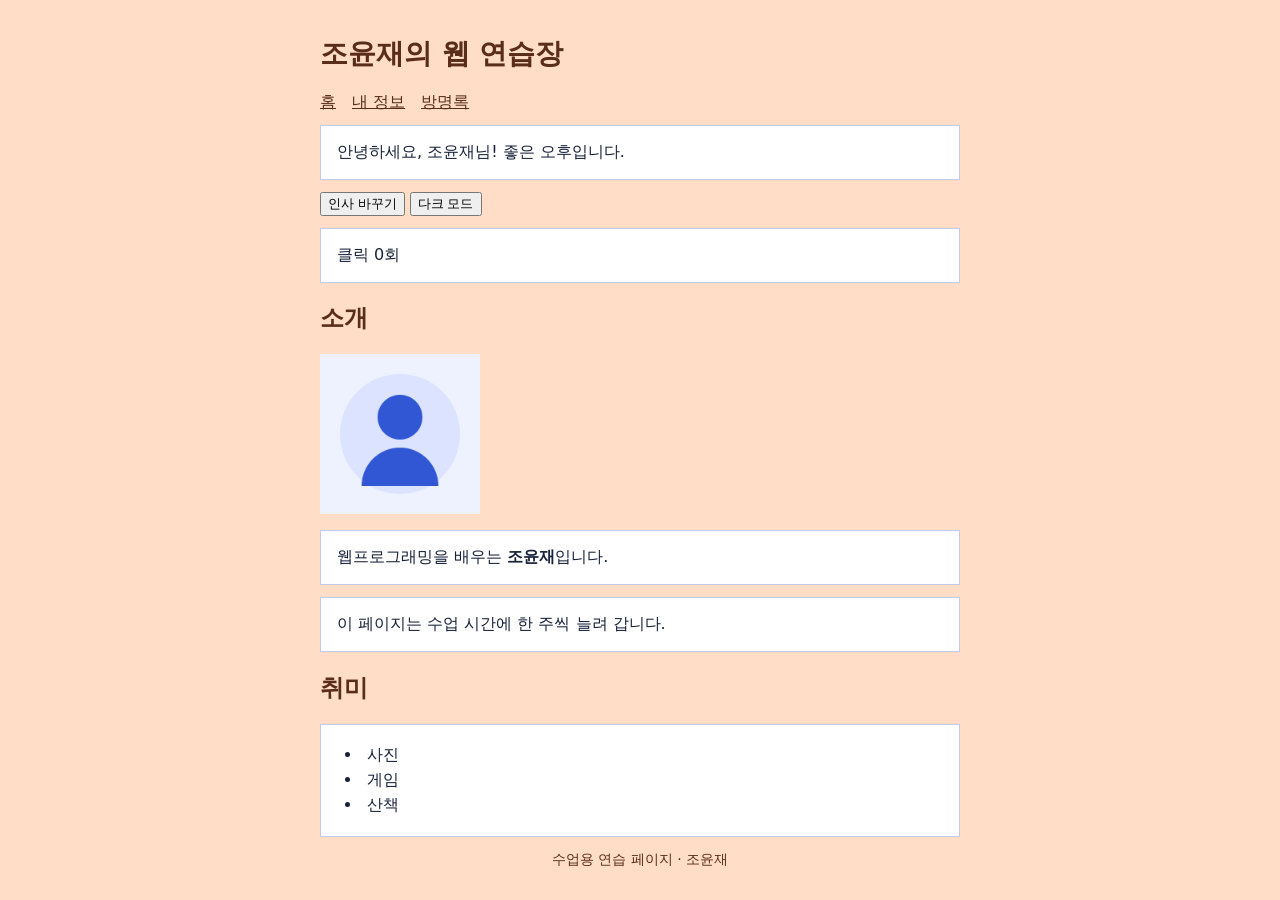
<file: index.html>
<!doctype html>
<html lang="ko">
  <head>
    <meta charset="utf-8">
    <meta name="viewport" content="width=device-width, initial-scale=1">
    <title>my-web</title>
    <link rel="stylesheet" href="styles.css">
    <script src="app.js" defer></script>
  </head>
  <body>
    <header>
      <h1>조윤재의 웹 연습장</h1>
      <nav>
        <a href="index.html">홈</a>
        <a href="about.html">내 정보</a>
        <a href="guestbook.html">방명록</a>
      </nav>
    </header>
    <main>
      <div class="card" id="greeting">인사말을 준비 중입니다.</div>
      <div>
        <button id="hello-button" type="button">인사 바꾸기</button>
        <button id="dark-button" type="button">다크 모드</button>
      </div>
      <div class="card" id="count">클릭 0회</div>
      <h2>소개</h2>
      <img src="images/profile.png" alt="조윤재의 프로필 그림" width="160">
      <p class="card">웹프로그래밍을 배우는 <strong>조윤재</strong>입니다.</p>
      <p class="card">이 페이지는 수업 시간에 한 주씩 늘려 갑니다.</p>
      <h2>취미</h2>
      <ul class="card">
        <li>사진</li>
        <li>게임</li>
        <li>산책</li>
      </ul>
    </main>
    <footer>
      <p>수업용 연습 페이지 · 조윤재</p>
    </footer>
  </body>
</html>
</file>
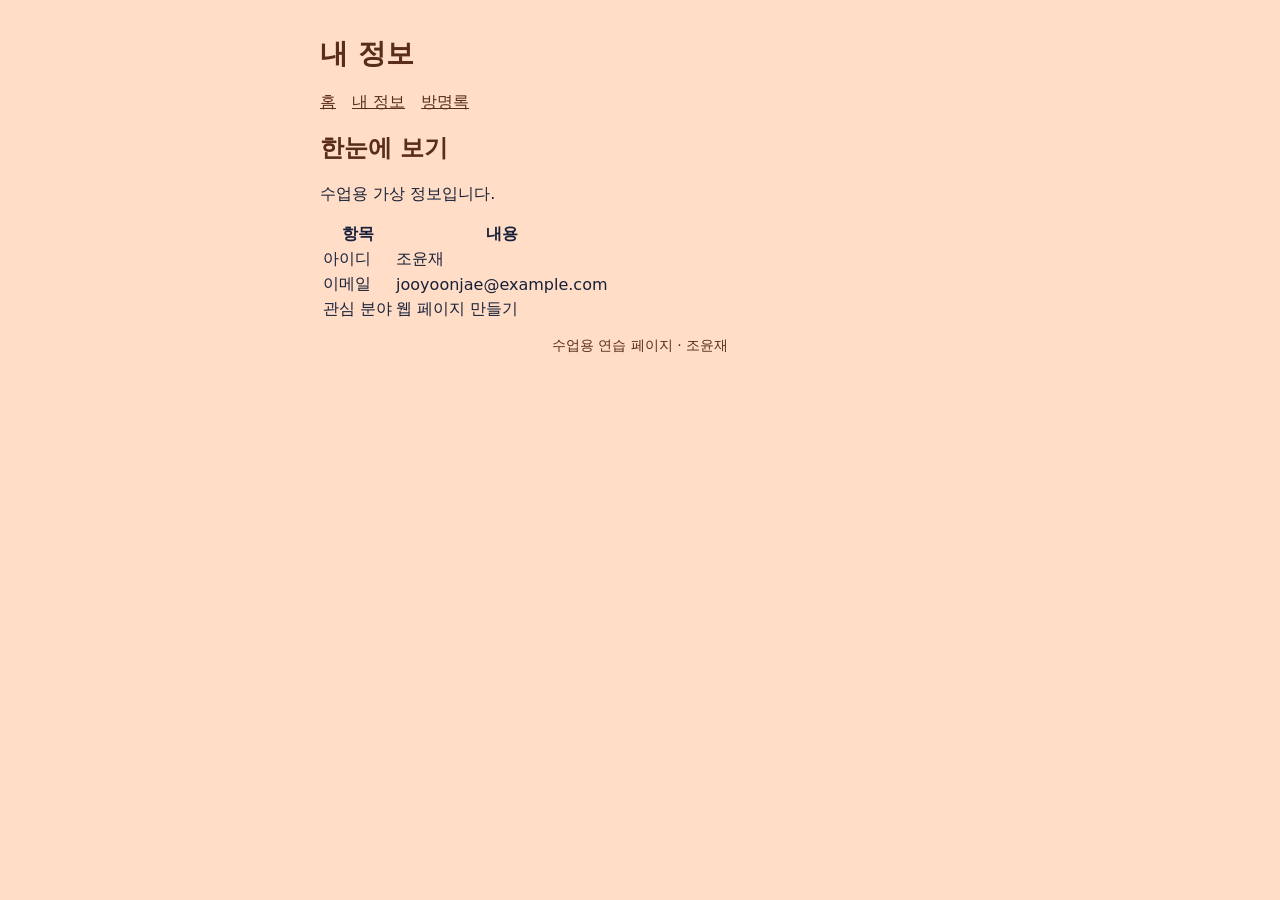
<file: about.html>
<!doctype html>
<html lang="ko">
  <head>
    <meta charset="utf-8">
    <meta name="viewport" content="width=device-width, initial-scale=1">
    <title>my-web · 내 정보</title>
    <link rel="stylesheet" href="styles.css">
  </head>
  <body>
    <header>
      <h1>내 정보</h1>
      <nav>
        <a href="index.html">홈</a>
        <a href="about.html">내 정보</a>
        <a href="guestbook.html">방명록</a>
      </nav>
    </header>
    <main>
      <h2>한눈에 보기</h2>
      <p>수업용 가상 정보입니다.</p>
      <table>
        <tr>
          <th>항목</th>
          <th>내용</th>
        </tr>
        <tr>
          <td>아이디</td>
          <td>조윤재</td>
        </tr>
        <tr>
          <td>이메일</td>
          <td>jooyoonjae@example.com</td>
        </tr>
        <tr>
          <td>관심 분야</td>
          <td>웹 페이지 만들기</td>
        </tr>
      </table>
    </main>
    <footer>
      <p>수업용 연습 페이지 · 조윤재</p>
    </footer>
  </body>
</html>
</file>
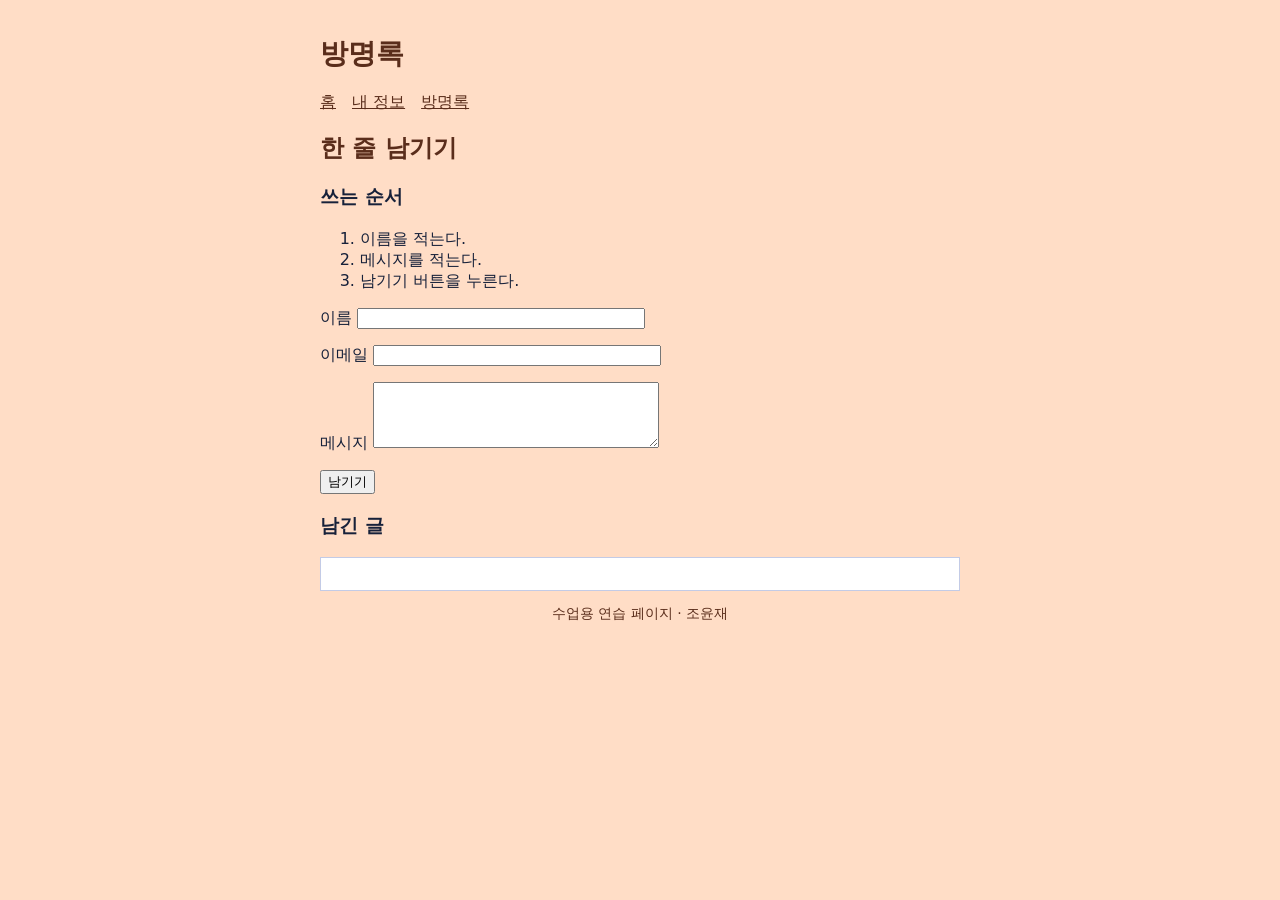
<file: guestbook.html>
<!doctype html>
<html lang="ko">
  <head>
    <meta charset="utf-8">
    <meta name="viewport" content="width=device-width, initial-scale=1">
    <title>my-web · 방명록</title>
    <link rel="stylesheet" href="styles.css">
    <script src="guestbook.js" defer></script>
  </head>
  <body>
    <header>
      <h1>방명록</h1>
      <nav>
        <a href="index.html">홈</a>
        <a href="about.html">내 정보</a>
        <a href="guestbook.html">방명록</a>
      </nav>
    </header>
    <main>
      <h2>한 줄 남기기</h2>
      <h3>쓰는 순서</h3>
      <ol>
        <li>이름을 적는다.</li>
        <li>메시지를 적는다.</li>
        <li>남기기 버튼을 누른다.</li>
      </ol>
      <form id="guestbook-form">
        <p>
          <label for="name">이름</label>
          <input id="name" type="text">
        </p>
        <p>
          <label for="email">이메일</label>
          <input id="email" type="email">
        </p>
        <p>
          <label for="message">메시지</label>
          <textarea id="message" rows="4"></textarea>
        </p>
        <button type="submit">남기기</button>
      </form>
      <div id="notice"></div>
      <h3>남긴 글</h3>
      <ul class="card" id="list"></ul>
    </main>
    <footer>
      <p>수업용 연습 페이지 · 조윤재</p>
    </footer>
  </body>
</html>
</file>
<file: styles.css>
body {
  background-color: #ffddc6;
  color: #17213a;
  font-family: system-ui, sans-serif;
  font-size: 16px;
  max-width: 640px;
  margin: 0 auto;
  padding: 16px;
}

h1 {
  color: #5a2d1b;
  font-size: 28px;
}

h2 {
  color: #5a2d1b;
}

nav {
  display: flex;
  gap: 16px;
  flex-wrap: wrap;
}

nav a {
  color: #5a2d1b;
}

.card {
  background-color: #ffffff;
  padding: 16px;
  margin: 12px 0;
  border: 1px solid #c3cbe6;
}

ul.card {
  padding-left: 24px;
  margin: 12px 0;
  list-style-position: inside;
}

ul.card li {
  margin: 4px 0;
}

input,
textarea {
  width: 280px;
  max-width: 100%;
}

footer {
  color: #5a2d1b;
  text-align: center;
  font-size: 14px;
}

@media (max-width: 600px) {
  nav {
    flex-direction: column;
  }
}

body.dark,
body.dark .card {
  background-color: #222222;
  color: #eeeeee;
}
</file>
